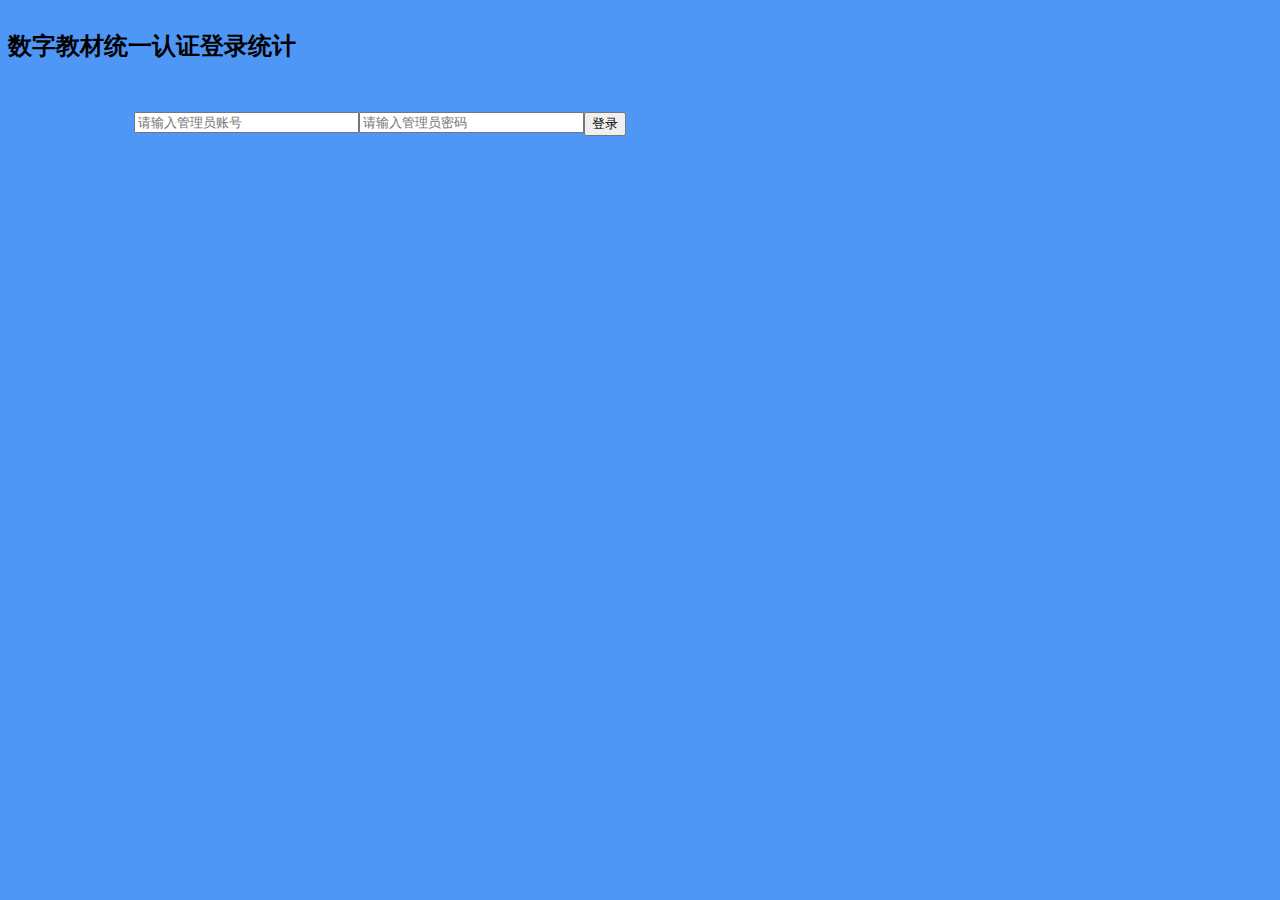
<file: ds/eden-authcenter-agent/src/main/resources/templates/adminlogin.html>
<!DOCTYPE html>

<!--[if lt IE 7]>
<html class="no-js lt-ie9 lt-ie8 lt-ie7"> <![endif]-->
<!--[if IE 7]>
<html class="no-js lt-ie9 lt-ie8"> <![endif]-->
<!--[if IE 8]>
<html class="no-js lt-ie9"> <![endif]-->

<html class="no-js" xmlns:th="http://www.w3.org/1999/xhtml"> <!--<![endif]-->
<head>
  <meta charset="utf-8" />
  <!--<meta http-equiv="X-UA-Compatible" content="IE=edge">-->
  <meta content="" name="description" />
  <meta content="width=device-width, initial-scale=1" name="viewport" />
  <title>上海市中小学数字教材登录统计</title>
  <link rel="stylesheet" th:href="@{/static/css/main_0216.css}"/>
  <link rel="stylesheet" th:href="@{/static/css/bootstrap.min.css}"/>
  <link rel="stylesheet" th:href="@{/static/css/normalize.css}"/>
  <script type="text/javascript" th:src="@{/static/js/jquery-1.10.2.min.js}"></script>

  <!--<script src="../js/vendor/modernizr-2.6.2.min.js"></script>-->
</head>
<body style="background-color: #4e97f7 !important;">
<!--[if lt IE 7]>
<p class="browsehappy">You are using an <strong>outdated</strong> browser. Please <a
        href="http://browsehappy.com/">upgrade your browser</a> to improve your experience.</p>
<![endif]-->

<!-- Add your site or application content here -->
<div class="bg">
  <div class="bg-form">
    <div class="loginContainer">
      <div class="login-box text-center">
        <form class="form" method="post">
          <h2 class="text-center" style="margin-top: 30px;">数字教材统一认证登录统计</h2>
          <div class="bg-form" style="width: 80%;margin: 50px auto">
            <div class="form-group text-left" style="float: left">
              <div class="input-group">
                <span class="input-group-addon" id="basic-addon1"><span aria-hidden="true" class="glyphicon glyphicon-user"></span></span>
                <input aria-describedby="basic-addon1" autocomplete="off" class="form-control" id="username" placeholder="请输入管理员账号" size="25" tabindex="1" type="text" name="userName" value="" />
              </div>
            </div>
            <div class="form-group text-left" style="float: left">
              <div class="input-group">
                <span class="input-group-addon " id="basic-addon2"> <span aria-hidden="true" class="glyphicon glyphicon-lock"></span></span>
                <input aria-describedby="basic-addon1" autocomplete="off" class="form-control" id="password" placeholder="请输入管理员密码" size="25" tabindex="2" type="password" name="pwd" />
              </div>
            </div>
            <button accesskey="l" class="btn btn-primary btn-block" id="login-button" style="outline: 0" tabindex="6" type="button" onclick="toLogin()">登录
            </button>
          </div>
        </form>
      </div>
      <!-- <div class="login-box">
          <button onclick="toLogin(1)" accesskey="l" class="login-btn" id="login-button" name="button" style="outline: 0" type="button">登录
          </button>
      </div> -->
    </div>
  </div>
  </div>
<script th:inline="javascript">
  /*<![CDATA[*/
  var ctxPath = /*[[@{/}]]*/ '';
  /*]]>*/
</script>
  <script type="text/javascript">
    function toLogin () {
       var action = ctxPath + "log/doLogin";
       $("form").attr("action", action);
       $("form").submit();
    }
  
  </script> 
</body></html>
</file>
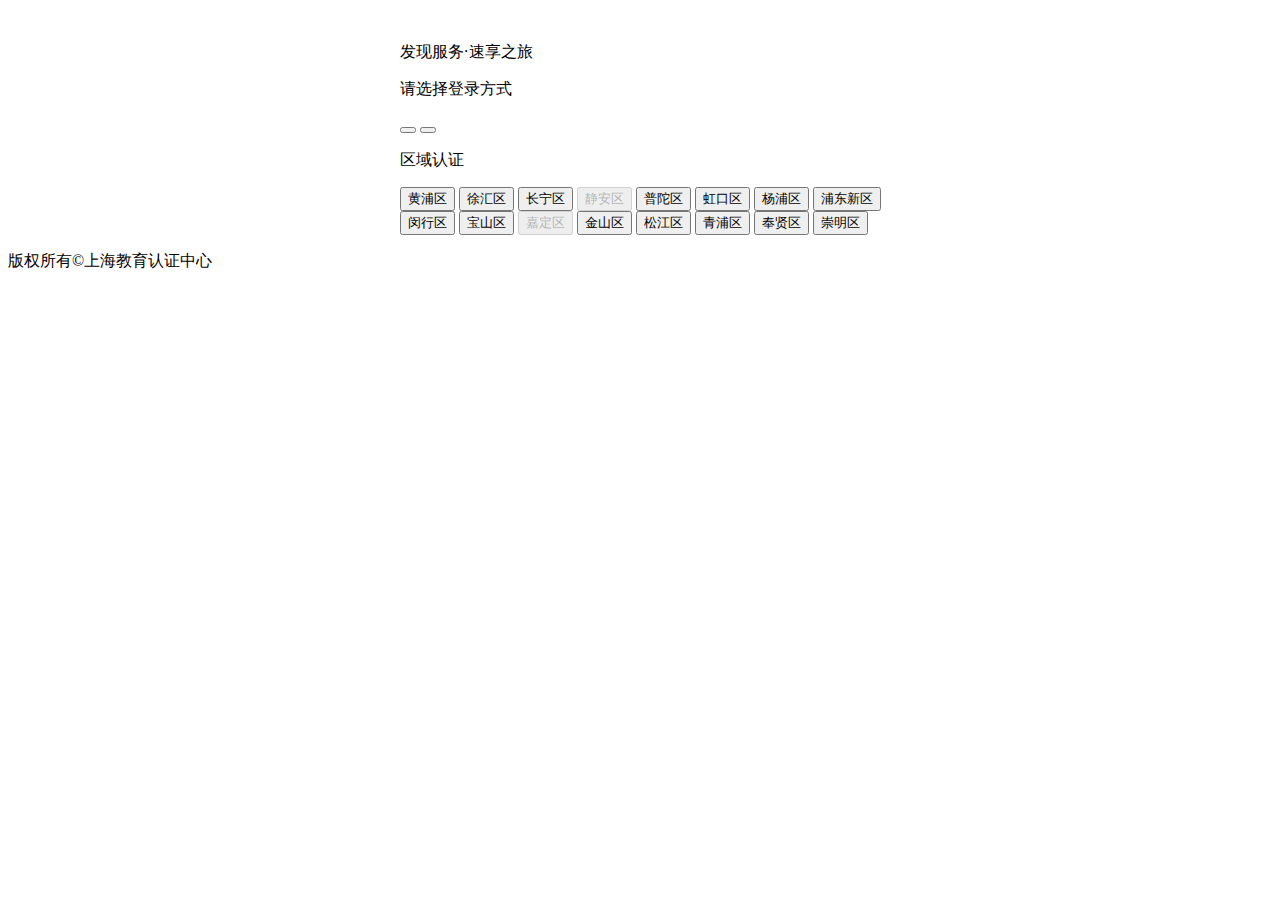
<file: ds/eden-authcenter-agent/src/main/resources/templates/ds.html>
<!DOCTYPE html>
<!--[if lt IE 7]>      <html class="no-js lt-ie9 lt-ie8 lt-ie7"> <![endif]-->
<!--[if IE 7]>         <html class="no-js lt-ie9 lt-ie8"> <![endif]-->
<!--[if IE 8]>         <html class="no-js lt-ie9"> <![endif]-->

<html class="no-js" xmlns:th="http://www.w3.org/1999/xhtml"> <!--<![endif]-->
  <head>

    <script type="text/javascript" th:src="@{/static/js/browser.js}"></script>
    <script th:inline="javascript">
      /*<![CDATA[*/
      var dianjiaoguanLoinUrl = [[${dianjiaoguanLoinUrl}]];
      var edenoperationLoginUrl = [[${edenoperationLoginUrl}]];
      var logId = [[${logId}]];
      var loginType = [[${loginType}]];
      var ctxPath = /*[[@{/}]]*/ '';

      var idpList = {
        qpjy: [[${qpjyLoginUrl}]],
        hpjy: [[${hpjyLoginUrl}]],
        xhjy: [[${xhjyLoginUrl}]],
        cnjy: [[${cnjyLoginUrl}]],
        ptjy: [[${ptjyLoginUrl}]],
        hkjy: [[${hkjyLoginUrl}]],
        ypjy: [[${ypjyLoginUrl}]],
        pdjy: [[${pdjyLoginUrl}]],
        mhjy: [[${mhjyLoginUrl}]],
        bsjy: [[${bsjyLoginUrl}]],
        jsjy: [[${jsjyLoginUrl}]],
        sjjy: [[${sjjyLoginUrl}]],
        fxjy: [[${fxjyLoginUrl}]],
        cmjy: [[${cmjyLoginUrl}]],
        jajy: [[${jajyLoginUrl}]],
        jdjy: [[${jdjyLoginUrl}]],
      }
      function toLogin(idp) {
        var info = new Browser();
        var baseUrl = ctxPath + "auth/tologin?logId="+logId+"&oauthType=";
        if (idp=="dianjiaoguan") {
          window.location.href = baseUrl+ "dianjiaoguan&loginUrl=" + encodeURIComponent(dianjiaoguanLoinUrl)+"&browser="+info.browser+"&device="+info.device+"&os="+info.os+"&version="+info.version;
        } else if (idp=="edenoperation") {
          window.location.href = baseUrl+ "edenoperation&loginUrl=" + encodeURIComponent(edenoperationLoginUrl)+"&browser="+info.browser+"&device="+info.device+"&os="+info.os+"&version="+info.version;
        } else {
          window.location.href = baseUrl+idp+"&loginUrl=" + encodeURIComponent(idpList[idp]+"&auth_source="+idp)+"&browser="+info.browser+"&device="+info.device+"&os="+info.os+"&version="+info.version;
        }
      }
      if (loginType && loginType.length > 0){
        toLogin(loginType);
      }
    </script>
    <meta charset="utf-8" />
    <!--<meta http-equiv="X-UA-Compatible" content="IE=edge">-->
    <meta content="" name="description" />
    <meta content="width=device-width, initial-scale=1" name="viewport" />
    <title>发现服务·速享之旅</title>
    <link rel="stylesheet" th:href="@{/static/css/ds.css}" />
    <link rel="stylesheet" th:href="@{/static/css/bootstrap.min.css}" />
    <link rel="stylesheet" th:href="@{/static/css/normalize.css}" />
    <link rel="shortcut icon" th:href="@{/static/img/favicon.ico}" >
    <script type="text/javascript" th:src="@{/static/js/jquery-1.10.2.min.js}"></script>
    <script type="text/javascript" th:src="@{/static/js/browser.js}"></script>

    <style>
      .form-group {
        width: 100%;
      }

      .bg-form {
        display: -webkit-box;
        display: -moz-box;
        display: -ms-flexbox;
        display: -webkit-flex;
        display: flex;
        -webkit-box-direction: normal;
        -webkit-box-orient: vertical;
        -moz-flex-direction: column;
        -webkit-flex-direction: column;
        flex-direction: column;
        -webkit-box-align: center;
        -moz-align-items: center;
        -webkit-align-items: center;
        align-items: center;
        -webkit-box-pack: center;
        -moz-justify-content: center;
        -webkit-justify-content: center;
        justify-content: center;
      }
    </style>
  </head>
  <body>
  <!--[if lt IE 7]>
  <p class="browsehappy">You are using an <strong>outdated</strong> browser. Please <a
          href="http://browsehappy.com/">upgrade your browser</a> to improve your experience.</p>
  <![endif]-->

    <!-- Add your site or application content here -->
    <div class="bg">
      <div class="bg-form">
        <div class="loginContainer">
          <!--<h1>上海数字教材运营管理中心</h1>-->
          <div class="login-box text-center">
            <img class="logo-top-left" th:src='@{/static/img/Rlogo.png}' />

            <p class="title">发现服务·速享之旅</p>
            <div class="title-line-city">
              <p>请选择登录方式</p>
            </div>
            <button id="login-btn-szjc" onclick="toLogin('edenoperation')" type="button"></button>
            <button id="login-btn-tyrz" onclick="toLogin('dianjiaoguan')" type="button"></button>
            <div class="title-line-district">
              <p>区域认证</p>
            </div>
            <div class="login-btn-district">
              <button class="login-btn-idp login-btn-idp-enable" onclick="toLogin('hpjy')" type="button">黄浦区</button>
              <button class="login-btn-idp login-btn-idp-enable" onclick="toLogin('xhjy')" type="button">徐汇区</button>
              <button class="login-btn-idp login-btn-idp-enable" onclick="toLogin('cnjy')" type="button">长宁区</button>
              <button class="login-btn-idp" disabled="disabled" onclick="toLogin('jajy')" type="button">静安区</button>
              <button class="login-btn-idp login-btn-idp-enable" onclick="toLogin('ptjy')" type="button">普陀区</button>
              <button class="login-btn-idp login-btn-idp-enable" onclick="toLogin('hkjy')" type="button">虹口区</button>
              <button class="login-btn-idp login-btn-idp-enable" onclick="toLogin('ypjy')" type="button">杨浦区</button>
              <button class="login-btn-idp login-btn-idp-enable" onclick="toLogin('pdjy')" type="button">浦东新区</button>
            </div>
            <div class="login-btn-district">
              <button class="login-btn-idp login-btn-idp-enable" onclick="toLogin('mhjy')" type="button">闵行区</button>
              <button class="login-btn-idp login-btn-idp-enable" onclick="toLogin('bsjy')" type="button">宝山区</button>
              <button class="login-btn-idp" disabled="disabled" onclick="toLogin('jdjy')" type="button">嘉定区</button>
              <button class="login-btn-idp login-btn-idp-enable" onclick="toLogin('jsjy')" type="button">金山区</button>
              <button class="login-btn-idp login-btn-idp-enable" onclick="toLogin('sjjy')" type="button">松江区</button>
              <button class="login-btn-idp login-btn-idp-enable" onclick="toLogin('qpjy')" type="button">青浦区</button>
              <button class="login-btn-idp login-btn-idp-enable" onclick="toLogin('fxjy')" type="button">奉贤区</button>
              <button class="login-btn-idp login-btn-idp-enable" onclick="toLogin('cmjy')" type="button">崇明区</button>
            </div>
          </div>
        </div>
      </div>
    </div>
    <div class="footer">
      <p class="footer-text">版权所有&copy;上海教育认证中心</p>
    </div>
  </body>
</html>
</file>
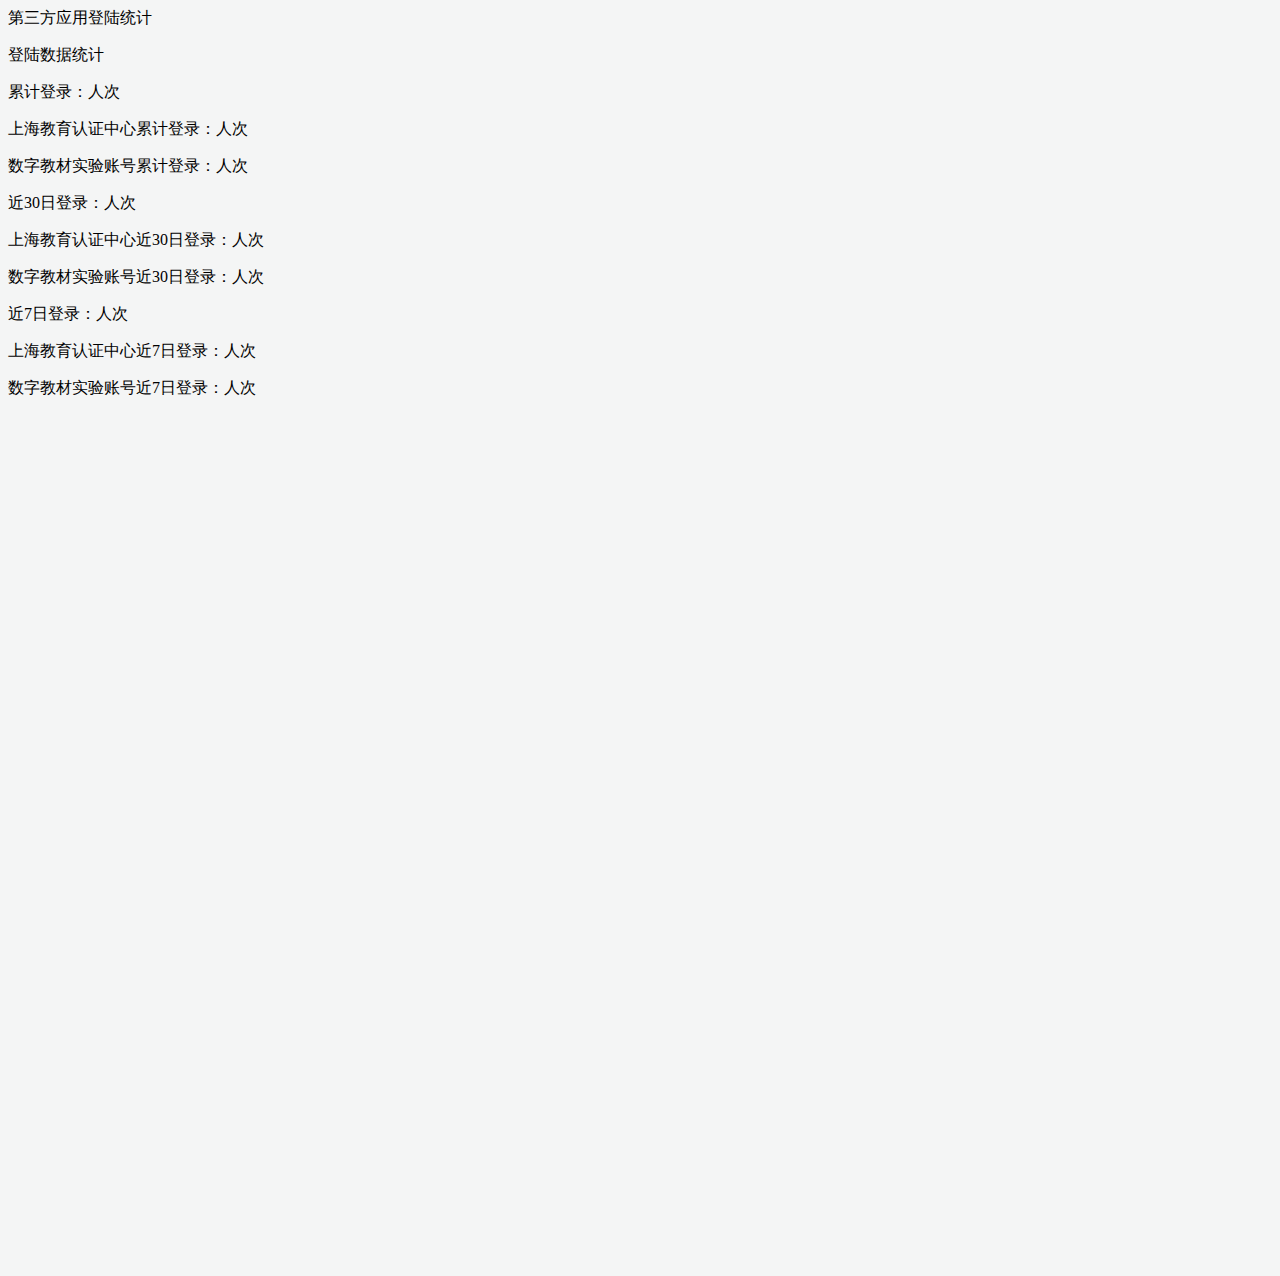
<file: ds/eden-authcenter-agent/src/main/resources/templates/loginstat.html>
<!DOCTYPE html>
<!--[if lt IE 7]>      <html class="no-js lt-ie9 lt-ie8 lt-ie7"> <![endif]-->
<!--[if IE 7]>         <html class="no-js lt-ie9 lt-ie8"> <![endif]-->
<!--[if IE 8]>         <html class="no-js lt-ie9"> <![endif]-->

<html class="no-js" xmlns:th="http://www.w3.org/1999/xhtml"> <!--<![endif]-->
<head>
  <meta charset="utf-8" />
  <!--<meta http-equiv="X-UA-Compatible" content="IE=edge">-->
  <meta content="" name="description" />
  <meta content="width=device-width, initial-scale=1" name="viewport" />
  <title>上海市中小学数字教材</title>
  <!-- <link rel="stylesheet" href="css/main_0327.css" />
  <link rel="stylesheet" href="css/statistics.css" />
  <link rel="stylesheet" href="css/bootstrap.min.css" />
  <link rel="stylesheet" href="css/normalize.css" />
  <script type="text/javascript" src="js/jquery-1.10.2.min.js"></script>
  <script src="js/echarts.min.js"></script> -->
  <link rel="stylesheet" th:href="@{/static/css/main_0216.css}"/>
  <link rel="stylesheet" th:href="@{/static/css/statistics.css}"/>
  <link rel="stylesheet" th:href="@{/static/css/bootstrap.min.css}"/>
  <link rel="stylesheet" th:href="@{/static/css/normalize.css}"/>
  <script type="text/javascript" th:src="@{/static/js/jquery-1.10.2.min.js}"></script>
  <script type="text/javascript" th:src="@{/static/js/echarts.min.js}"></script>
</head>

<body style="background-color: rgb(244, 245, 245);overflow: auto;">
  <!--[if lt IE 7]>
  <p class="browsehappy">You are using an <strong>outdated</strong> browser. Please <a
          href="http://browsehappy.com/">upgrade your browser</a> to improve your experience.</p>
  <![endif]-->

  <!-- Add your site or application content here -->
  <div class="static" style="height: 140vh;">
    <a th:href="@{/log/loginstat_xhzy}">第三方应用登陆统计</a>
    <p class="static-title">登陆数据统计</p>
    <p class="p-class"><span class="p-label">累计登录：</span><span class="p-num"></span>人次</p>
    <p class="p-class"><span class="p-label">上海教育认证中心累计登录：</span><span class="p-num"></span>人次</p>
    <p class="p-class"><span class="p-label">数字教材实验账号累计登录：</span><span class="p-num"></span>人次</p>
    <p class="p-class"><span class="p-label">近30日登录：</span><span class="p-num"></span>人次</p>
    <p class="p-class"><span class="p-label">上海教育认证中心近30日登录：</span><span class="p-num"></span>人次</p>
    <p class="p-class"><span class="p-label">数字教材实验账号近30日登录：</span><span class="p-num"></span>人次</p>
    <p class="p-class"><span class="p-label">近7日登录：</span><span class="p-num"></span>人次</p>
    <p class="p-class"><span class="p-label">上海教育认证中心近7日登录：</span><span class="p-num"></span>人次</p>
    <p class="p-class"><span class="p-label">数字教材实验账号近7日登录：</span><span class="p-num"></span>人次</p>
    <div id="main" style="width: 600px; height: 400px; margin: 100px auto;"></div>
  </div>

  <script th:inline="javascript">
  // <script type="text/javascript">
    /*<![CDATA[*/
    var data_djg = [[${data_djg}]];
    var data_syy = [[${data_syy}]];
    var data_time = [[${data_time}]];
    var data_total = [[${data_total}]];
    var data_total_djg = [[${data_total_djg}]];
    var data_total_syy = [[${data_total_syy}]];
    var data_30 = [[${data_30}]];
    var data_30_djg = [[${data_30_djg}]];
    var data_30_syy = [[${data_30_syy}]];
    var data_7 = [[${data_7}]];
    var data_7_djj = [[${data_7_djj}]];
    var data_7_syy = [[${data_7_syy}]];
    // var data_djg = [320, 332, 301, 334, 390, 330, 320];
    // var data_syy = [120, 132, 101, 134, 90, 230, 210];
    // var data_time = ['3.21', '3.22', '3.23', '3.24', '3.25', '3.26', '3.27'];
    // var data_total = 100;
    // var data_total_djg = 100;
    // var data_total_syy = 100;
    // var data_30 = 100;
    // var data_30_djg = 100;
    // var data_30_syy = 100;
    // var data_7 = 100;
    // var data_7_djj = 100;
    // var data_7_syy = 100;
    /*]]>*/
  </script>

  <script type="text/javascript">
    // 初始化echarts实例
    var myChart = echarts.init(document.getElementById('main'));

    // 指定图表的配置项和数据
    var option = {
      tooltip: {
        trigger: 'axis',
        axisPointer: { // 坐标轴指示器，坐标轴触发有效
          type: 'shadow' // 默认为直线，可选为：'line' | 'shadow'
        },
        formatter(params){
          let sum = params[0].value + params[1].value
          return  params[0].axisValueLabel + '统计 </br>'+
           '上海教育认证中心：'+ params[0].value + '</br>' +
           '数字教材实验账号：'+ params[1].value + '</br>'+
           ' 总计：'+ sum

        }
      },
      title: {
        text: '近七日登陆数据',
        left: '50%',
        textAlign: 'center'
      },
      legend: {
        top: 40,
        data: ['上海教育认证中心', '数字教材实验账号']
      },
      grid: {
        left: '3%',
        right: '4%',
        bottom: '3%',
        top: 80,
        containLabel: true
      },
      xAxis: [{
        type: 'category',
        data: data_time
      }],
      yAxis: [{
        type: 'value'
      }],
      series: [{
          name: '上海教育认证中心',
          type: 'bar',
          stack: '人次',
          data: data_djg
        },
        {
          name: '数字教材实验账号',
          type: 'bar',
          stack: '人次',
          data: data_syy
        }
      ]
    };

    function displayNum() {
      var doc = document.getElementsByClassName('p-num');
      doc[0].textContent = data_total;
      doc[1].textContent = data_total_djg;
      doc[2].textContent = data_total_syy;
      doc[3].textContent = data_30;
      doc[4].textContent = data_30_djg;
      doc[5].textContent = data_30_syy;
      doc[6].textContent = data_7;
      doc[7].textContent = data_7_djj;
      doc[8].textContent = data_7_syy;
    }

    myChart.setOption(option);
    displayNum();
  </script>
</body>
</html>
</file>
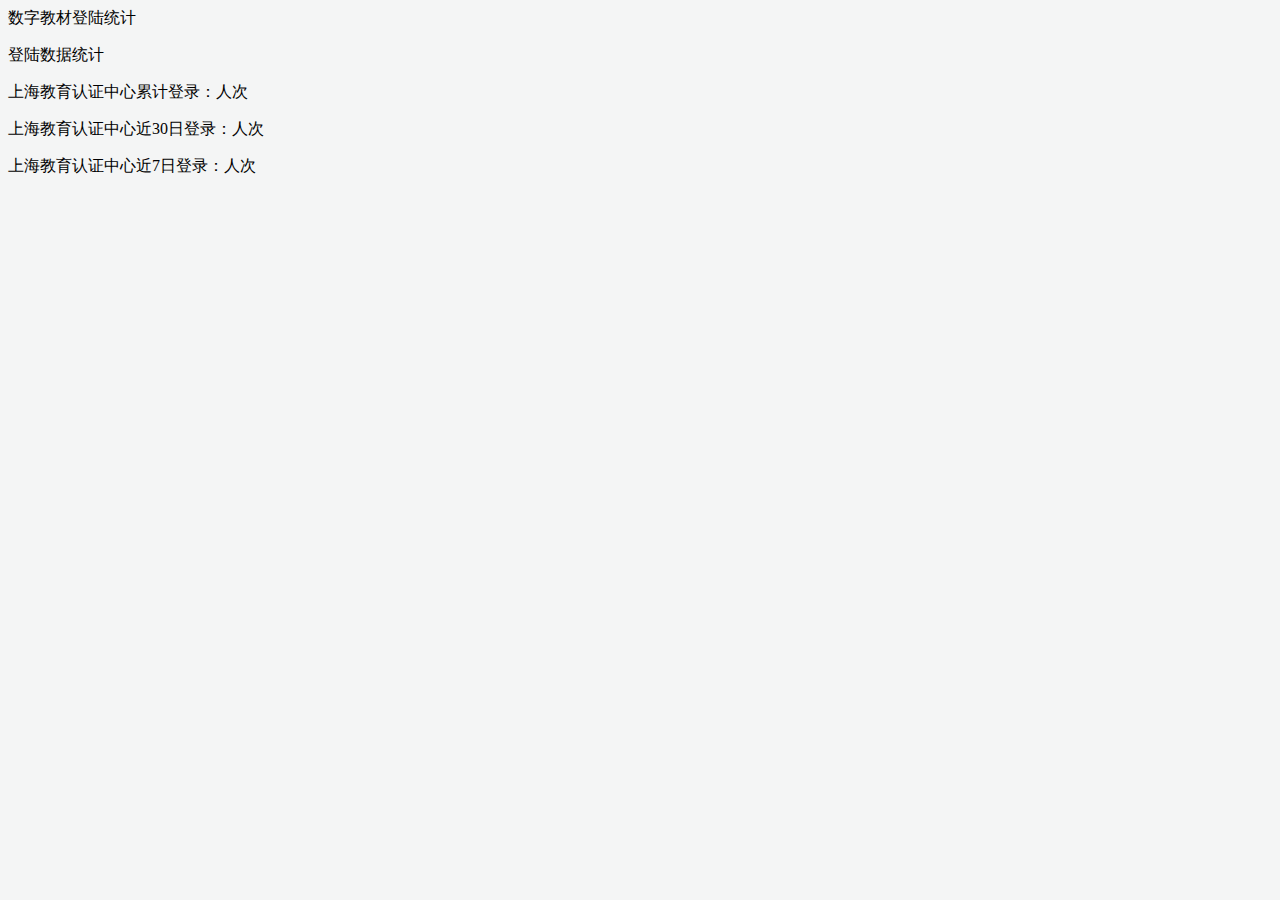
<file: ds/eden-authcenter-agent/src/main/resources/templates/loginstat_xhzy.html>
<!DOCTYPE html>
<!--[if lt IE 7]>      <html class="no-js lt-ie9 lt-ie8 lt-ie7"> <![endif]-->
<!--[if IE 7]>         <html class="no-js lt-ie9 lt-ie8"> <![endif]-->
<!--[if IE 8]>         <html class="no-js lt-ie9"> <![endif]-->

<html class="no-js" xmlns:th="http://www.w3.org/1999/xhtml"> <!--<![endif]-->

<head>
  <meta charset="utf-8" />
  <!--<meta http-equiv="X-UA-Compatible" content="IE=edge">-->
  <meta content="" name="description" />
  <meta content="width=device-width, initial-scale=1" name="viewport" />
  <title>上海市中小学数字教材</title>
  <!-- <link rel="stylesheet" href="css/main_0327.css" />
  <link rel="stylesheet" href="css/statistics.css" />
  <link rel="stylesheet" href="css/bootstrap.min.css" />
  <link rel="stylesheet" href="css/normalize.css" />
  <script type="text/javascript" src="js/jquery-1.10.2.min.js"></script>
  <script src="js/echarts.min.js"></script> -->
  <link rel="stylesheet" th:href="@{/static/css/main_0216.css}"/>
  <link rel="stylesheet" th:href="@{/static/css/statistics.css}"/>
  <link rel="stylesheet" th:href="@{/static/css/bootstrap.min.css}"/>
  <link rel="stylesheet" th:href="@{/static/css/normalize.css}"/>
  <script type="text/javascript" th:src="@{/static/js/jquery-1.10.2.min.js}"></script>
  <script th:src="@{/static/js/echarts.min.js}"></script>
</head>

<body style="background-color: rgb(244, 245, 245);">
  <!--[if lt IE 7]>
  <p class="browsehappy">You are using an <strong>outdated</strong> browser. Please <a
          href="http://browsehappy.com/">upgrade your browser</a> to improve your experience.</p>
  <![endif]-->

  <!-- Add your site or application content here -->
  <div class="static">
    <a th:href="@{/log/loginstat}">数字教材登陆统计</a>
    <p class="static-title">登陆数据统计</p>
    <p class="p-class"><span class="p-label">上海教育认证中心累计登录：</span><span class="p-num"></span>人次</p>
    <p class="p-class"><span class="p-label">上海教育认证中心近30日登录：</span><span class="p-num"></span>人次</p>
    <p class="p-class"><span class="p-label">上海教育认证中心近7日登录：</span><span class="p-num"></span>人次</p>
    <div id="main" style="width: 600px; height: 400px; margin: 100px auto;"></div>
  </div>

  <script th:inline="javascript">
  // <script type="text/javascript">
    /*<![CDATA[*/
    var data1_djg = [[${data1_djg}]];
    var data1_time = [[${data1_time}]];
    var data1_total_djg = [[${data1_total_djg}]];
    var data1_30_djg = [[${data1_30_djg}]];
    var data1_7_djg = [[${data1_7_djg}]];
    // var data1_djg = [74, 34, 24, 37, 73, 106, 64];
    // var data1_time = ['4.3', '4.4', '4.5', '4.6', '4.7', '4.8', '4.9'];
    // var data1_total_djg = 3295;
    // var data1_30_djg = 2348;
    // var data1_7_djg = 412;
    /*]]>*/
  </script>

  <script type="text/javascript">
    // 初始化echarts实例
    var myChart = echarts.init(document.getElementById('main'));

    // 指定图表的配置项和数据
    var option = {
      tooltip: {
        trigger: 'axis',
        axisPointer: { // 坐标轴指示器，坐标轴触发有效
          type: 'shadow' // 默认为直线，可选为：'line' | 'shadow'
        },
        // formatter(params){
        //   let sum = params[0].value + params[1].value
        //   return ` ${params[0].axisValueLabel} 统计 </br>
        //     电教馆： ${params[0].value} </br>
        //     省运营： ${params[1].value} </br>
        //     总计： ${sum}
        //   `
        // }
      },
      title: {
        text: '近七日登陆数据',
        left: '50%',
        textAlign: 'center'
      },
      // legend: {
      //   top: 40,
      //   data: ['上海教育认证中心', '数字教材实验账号']
      // },
      grid: {
        left: '3%',
        right: '4%',
        bottom: '3%',
        top: 80,
        containLabel: true
      },
      xAxis: [{
        type: 'category',
        data: data1_time
      }],
      yAxis: [{
        type: 'value'
      }],
      series: [{
          name: '上海教育认证中心',
          type: 'bar',
          stack: '人次',
          data: data1_djg
        },
        // {
        //   name: '数字教材实验账号',
        //   type: 'bar',
        //   stack: '人次',
        //   data: data1_syy
        // }
      ]
    };

    function displayNum() {
      var doc = document.getElementsByClassName('p-num');
      doc[0].textContent = data1_total_djg;
      doc[1].textContent = data1_30_djg;
      doc[2].textContent = data1_7_djg;
    }

    myChart.setOption(option);
    displayNum();
  </script>
</body>
</html>
</file>
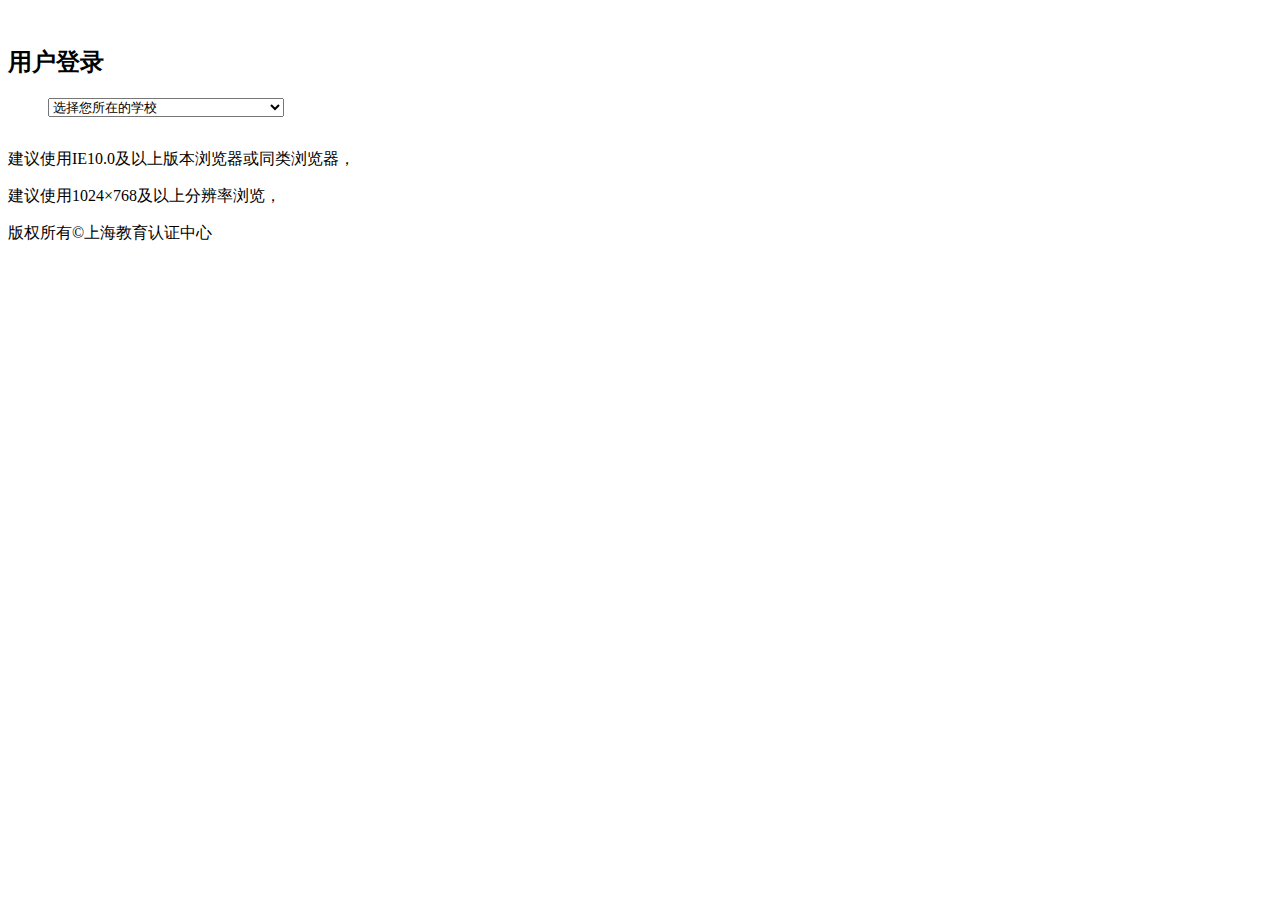
<file: sp/sh-authcenter-agent/src/main/resources/templates/idp.html>
<!DOCTYPE html>
<!--[if lt IE 7]>      <html class="no-js lt-ie9 lt-ie8 lt-ie7"> <![endif]-->
<!--[if IE 7]>         <html class="no-js lt-ie9 lt-ie8"> <![endif]-->
<!--[if IE 8]>         <html class="no-js lt-ie9"> <![endif]-->

<html class="no-js" xmlns:th="http://www.w3.org/1999/xhtml"> <!--<![endif]-->
<head>
  <meta charset="utf-8" />
  <!--<meta http-equiv="X-UA-Compatible" content="IE=edge">-->
  <meta content="" name="description" />
  <meta content="width=device-width, initial-scale=1" name="viewport" />
  <title>上海教育认证平台</title>
  <!-- <link type="text/css" rel="stylesheet" href="./css/css.css" />
  <script src="./js/jquery.js" type="text/javascript"></script> -->
  <link type="text/css" rel="stylesheet" th:href="@{/static/css/css.css}" />
  <script th:src="@{/static/js/jquery.js}" type="text/javascript"></script>
</head>

<body>
<script th:inline="javascript">
  /*<![CDATA[*/
  var loginType = [[${loginType}]];
  var ctxPath = /*[[@{/}]]*/ '';
  /*]]>*/
</script>

<script>
  //判断是否为金山教育阅读平台访问
  if (loginType === "jsyd") {
    var url = genLoginUrl("https://idp.jsedu.sh.cn/idp/shibboleth");
    var idp = '金山教育';
    window.location.href = ctxPath + "auth/tologin?idp="+idp+"&loginUrl=" + encodeURIComponent(url);
  } else if (loginType === "qpjy") {
    var url = genLoginUrl("https://idp.qpedu.cn/idp/shibboleth");
    var idp = '青浦教育';
    window.location.href = ctxPath + "auth/tologin?idp="+idp+"&loginUrl=" + encodeURIComponent(url);
  } else if (loginType === "hpjy") {
    var url = genLoginUrl("https://idp.qpedu.cn/idp/shibboleth");
    var idp = '黄浦教育';
    window.location.href = ctxPath + "auth/tologin?idp="+idp+"&loginUrl=" + encodeURIComponent(url);
  } else if (loginType === "fxjy") {
    var url = genLoginUrl("https://idp.qpedu.cn/idp/shibboleth");
    var idp = '奉贤教育';
    window.location.href = ctxPath + "auth/tologin?idp="+idp+"&loginUrl=" + encodeURIComponent(url);
  } else if (loginType === "pdjy") {
    var url = genLoginUrl("https://idp.qpedu.cn/idp/shibboleth");
    var idp = '浦东教育';
    window.location.href = ctxPath + "auth/tologin?idp="+idp+"&loginUrl=" + encodeURIComponent(url);
  } else if (loginType === "ypjy") {
    var url = genLoginUrl("https://idp.qpedu.cn/idp/shibboleth");
    var idp = '杨浦教育';
    window.location.href = ctxPath + "auth/tologin?idp="+idp+"&loginUrl=" + encodeURIComponent(url);
  } else if (loginType === "cnjy") {
    var url = genLoginUrl("https://idp.qpedu.cn/idp/shibboleth");
    var idp = '长宁教育';
    window.location.href = ctxPath + "auth/tologin?idp="+idp+"&loginUrl=" + encodeURIComponent(url);
  }

  function genLoginUrl(baseurl) {
    var args = new Object();
    var query = location.search.substring(1);
    var param = query.split("&");
    for (var i = 0; i < param.length; i++) {
      var pos = param[i].indexOf('=');
      if (pos == -1) {
        continue;
      }
      var argname = param[i].substring(0, pos);
      var value = param[i].substring(pos + 1);
      args[argname] = unescape(value);
    }
    var url = unescape(args['return']) + "&entityID="+baseurl;
    return url;
  }

  // 列表选择idp跳转事件
  function bfsubmit() {
    if ($("#ddl_selectidp").val() != "0") {
      var args = new Object();
      var query = location.search.substring(1); //获取查询串
      var param = query.split("&");
      for (var i = 0; i < param.length; i++) {
        var pos = param[i].indexOf('='); //查找name=value
        if (pos == -1) { //如果没有找到就跳过
          continue;
        }
        var argname = param[i].substring(0, pos); //提取name
        var value = param[i].substring(pos + 1); //提取value
        args[argname] = unescape(value); //存为属性
      }
      var url = unescape(args['return']) + "&entityID=" + $("#ddl_selectidp").val();
      var idp = $("#ddl_selectidp").find("option:selected").html();
      idp = idp.substr(3);
      //document.location = url;
      window.location.href = ctxPath + "auth/tologin?idp="+idp+"&loginUrl=" + encodeURIComponent(url);
    } else {
      alert("请选择您所在的学校");
    }
  }
</script>
  <div class="top">
    <div class="main">
      <a><img th:src="@{/static/images/Rlogo.jpg}" /></a>
    </div>
  </div>
  <div class="login-c">
    <div class="main">
      <div class="login-list fl">
        <ul class="login-list-ul">
        </ul>
      </div>
      <div class="login-form fr">
        <h2 class="login-form-h2">用户登录</h2>
        <div class="login-jump">
          <div class="login-jump-select">
            <dl class="jump-select-dl clearfix">
              <dt>
                <span></span>
              </dt>
              <dd>
                <select name="ddl_selectidp" id="ddl_selectidp" class="jump-select">
                  <option value="0">选择您所在的学校</option>
                  <option value="https://idp.shec.edu.cn/idp/shibboleth">01:上海市教委</option>
                  <option value="https://idpfudan.fudan.edu.cn/idp/shibboleth">02:复旦大学</option>
                  <option value="https://idp.ecnu.edu.cn/idp/shibboleth">04:华东师范大学</option>
                  <option value="https://idp.ecust.edu.cn/idp/shibboleth">05:华东理工大学</option>
                  <option value="https://idp.shisu.edu.cn/idp/shibboleth">06:上海外国语大学</option>
                  <option value="https://idp.dhu.edu.cn/idp/shibboleth">07:东华大学</option>
                  <option value="https://idpcarsi.shufe.edu.cn/idp/shibboleth">08:上海财经大学</option>
                  <option value="https://idp.usst.edu.cn/idp/shibboleth">09:上海理工大学</option>
                  <option value="https://idp.shiep.edu.cn/idp/shibboleth">10:上海电力学院</option>
                  <option value="https://idp.shu.edu.cn/idp/shibboleth">11:上海大学</option>
                  <option value="https://idp.shnu.edu.cn/idp/shibboleth">12:上海师范大学</option>
                  <option value="https://jaccount.sjtu.edu.cn/idp/shibboleth">15:上海交通大学</option>
                  <option value="https://idp.shmtu.edu.cn/idp/shibboleth">16:上海海事大学</option>
                  <option value="https://idp-carsi.shou.edu.cn/idp/shibboleth">17:上海海洋大学</option>
                  <option value="https://idp.sspu.edu.cn/idp/shibboleth">18:上海第二工业大学</option>
                  <option value="https://idp.sandau.edu.cn/idp/shibboleth">19:上海杉达学院</option>
                  <option value="https://idp.sdju.edu.cn/idp/shibboleth">20:上海电机学院</option>
                  <option value="https://idp.shsmu.edu.cn/idp/shibboleth">21:上海交通大学医学院</option>
                  <option value="https://idp.shcc.edu.cn/idp/shibboleth">22:上海海关学院</option>
                  <option value="https://idp.sbs.edu.cn/idp/shibboleth">23:上海商学院</option>
                  <option value="https://idp.gench.edu.cn/idp/shibboleth">24:上海建桥学院</option>
                  <option value="https://idp.smmu.edu.cn/idp/shibboleth">25:海军军医大学</option>
                  <option value="https://idp-carsi.suibe.edu.cn/idp/shibboleth">26:上海对外经贸大学</option>
                  <option value="https://idp.sus.edu.cn/idp/shibboleth">27:上海体育学院</option>
                  <option value="https://idp.esu.edu.cn/idp/shibboleth">28:上海东海职业技术学院</option>
                  <option value="https://idp.shafc.edu.cn/idp/shibboleth">29:上海农林职业技术学院</option>
                  <option value="https://idp.sicfl.edu.cn/idp/shibboleth">30:上海工商外国语职业学院</option>
                  <option value="https://idp.shjgu.edu.cn/idp/shibboleth">31:上海济光职业技术学院</option>
                  <option value="https://idp.sou.edu.cn/idp/shibboleth">32:上海开放大学</option>
                  <option value="https://idp.sumhs.edu.cn/idp/shibboleth">33:上海健康医学院</option>
                  <option value="https://idp.ecupl.edu.cn/idp/shibboleth">34:华东政法大学</option>
                  <option value="https://idp-sma.cloud.sh.edu.cn/idp/shibboleth">35:上海海事职业技术学院</option>
                  <option value="https://idp.sitsh.edu.cn/idp/shibboleth">36:上海旅游高等专科学校</option>
                  <option value="https://idp.shpc.edu.cn/idp/shibboleth">37:上海公安学院</option>
                  <option value="https://idp-shec.cloud.sh.edu.cn/idp/shibboleth">38:认证中心测试子域</option>
                  <option value="https://idp-xwcb.cloud.sh.edu.cn/idp/shibboleth">39:上海新闻出版职业技术学校</option>
                  <option value="https://idp-shwmcj.cloud.sh.edu.cn/idp/shibboleth">40:上海市贸易学校</option>
                  <option value="https://idp-scasqhwz.cloud.sh.edu.cn/idp/shibboleth">41:上海商业会计学校</option>
                  <option value="https://idp-shnhzx.cloud.sh.edu.cn/idp/shibboleth">42:上海市南湖职校</option>
                  <option value="https://idp-sems.cloud.sh.edu.cn/idp/shibboleth">43:上海市经济管理学校</option>
                  <option value="https://idp-sthu.cloud.sh.edu.cn/idp/shibboleth">44:上海师范大学天华学院</option>
                  <option value="https://idp-sjxqzx.cloud.sh.edu.cn/idp/shibboleth">51:上海市松江区新桥职业技术学校</option>
                  <option value="https://idp-qpzx.cloud.sh.edu.cn/idp/shibboleth">52:上海市青浦区职业学校</option>
                  <option value="https://idp.sit.edu.cn/idp/shibboleth">53:上海应用技术大学</option>
                  <option value="https://idp.scst.edu.cn/idp/shibboleth">54:上海科学技术职业学院</option>
                  <option value="https://idp.xdsisu.edu.cn/idp/shibboleth">55:上海外国语大学贤达经济人文学院</option>
                  <option value="https://idp.firstjob.com.cn/idp/shibboleth">56:学生事务中心</option>
                  <option value="https://idp.hpe.cn/idp/shibboleth">57:黄浦区教育信息中心</option>
                  <option value="https://idp.chneic.sh.cn/idp/shibboleth">58:长宁区教育信息中心</option>
                  <option value="https://idp.sjedu.cn/idp/shibboleth">59:松江智慧教育</option>
                  <option value="https://idp.mhedu.sh.cn/idp/shibboleth">60:闵行区教育局信息中心</option>
                  <option value="https://idp.xhedu.sh.cn/idp/shibboleth">61:徐汇教育</option>
                  <option value="https://idp.qpedu.cn/idp/shibboleth">62:青浦教育</option>
                  <option value="https://idp.jsedu.sh.cn/idp/shibboleth">63:金山教育</option>
                  <option value="https://idp-cmjy.cloud.sh.edu.cn/idp/shibboleth">64:崇明教育</option>
                  <option value="https://idp.pte.sh.cn/idp/shibboleth">66:普陀教育</option>
                  <option value="https://idp-age03.cloud.sh.edu.cn/idp/shibboleth">70:学前03子域</option>
                  <option value="https://idp-huiyuan.cloud.sh.edu.cn/idp/shibboleth">72:慧源共享认证子域</option>
                  <option value="https://idp-age06.cloud.sh.edu.cn/idp/shibboleth">73:学前教育认证</option>
                  <option value="https://idp-zzyrz.cloud.sh.edu.cn/idp/shibboleth">75:中职开放课程云认证</option>
                  <option value="https://stu-idp.edu.sh.cn/idp/shibboleth">76:电教馆-idp</option>
                </select>
              </dd>
            </dl>
          </div>
          <div class="login-jump-btn">
            <table cellpadding="0" cellspacing="0" width="100%">
              <tr>
                <td align="left"><a href="#" class="jump-btn" onclick="bfsubmit();"></a></td>
                <td align="right"><a href="#" class="help-btn"></a></td>
              </tr>
            </table>
          </div>
        </div>
        <div class="login-form-tip">
          <p>建议使用IE10.0及以上版本浏览器或同类浏览器，</p>
          <p>建议使用1024×768及以上分辨率浏览，</p>
        </div>
      </div>
      <div class="clear"></div>
    </div>
  </div>
  <div class="bottom">
    <p>版权所有&copy;上海教育认证中心</p>
  </div>


</body>

</html>
</file>
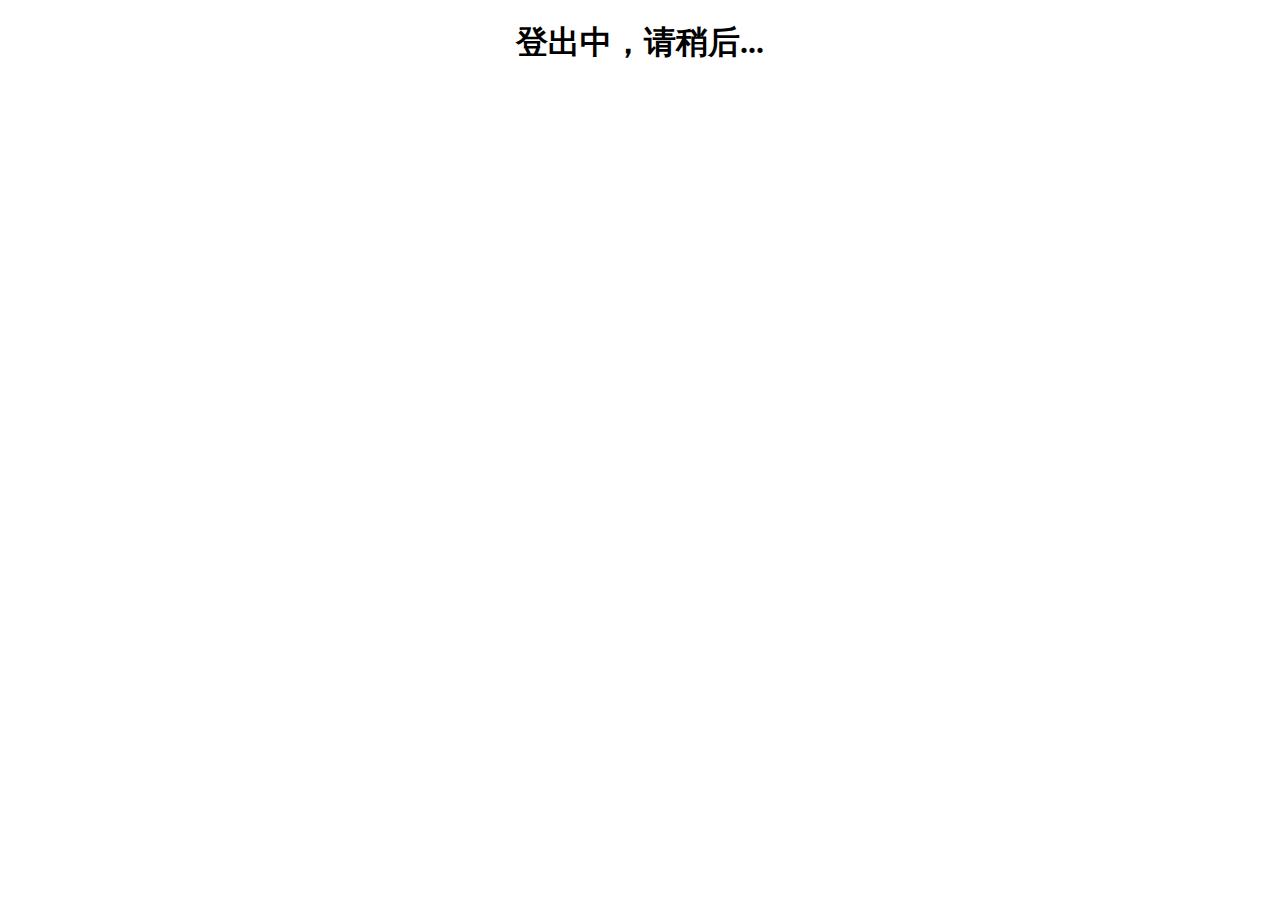
<file: sp/sh-authcenter-agent/src/main/resources/templates/logout.html>
<!DOCTYPE html>
<!--[if lt IE 7]>      <html class="no-js lt-ie9 lt-ie8 lt-ie7"> <![endif]-->
<!--[if IE 7]>         <html class="no-js lt-ie9 lt-ie8"> <![endif]-->
<!--[if IE 8]>         <html class="no-js lt-ie9"> <![endif]-->

<html class="no-js" xmlns:th="http://www.w3.org/1999/xhtml"> <!--<![endif]-->
<head>
  <meta charset="utf-8" />
  <!--<meta http-equiv="X-UA-Compatible" content="IE=edge">-->
  <meta content="" name="description" />
  <meta content="width=device-width, initial-scale=1" name="viewport" />
  <title>登出</title>
</head>

<body>
  <div style="text-align: center;">
    <h1>登出中，请稍后...</h1>
  </div>
  <iframe id="sp" src="" frameborder="0" style="display: none;"></iframe>
  <iframe id="idp" src="" frameborder="0" style="display: none;"></iframe>

  <script th:inline="javascript">
    /*<![CDATA[*/
    var spLogoutUrl = [[${logoutUrl}]];
    //var idpLogoutUrl = [[${idpLogoutUrl}]];
    var returnUrl = [[${returnUrl}]];
    /*]]>*/
  </script>

  <script>
    // var spLogoutUrl = 'https://sp.etextbook.cn/Shibboleth.sso/Logout';
    // var idpLogoutUrl = 'https://idp.jsedu.sh.cn/idp/profile/Logout';
    // var returnUrl = 'http://180.167.91.206:5710';

    function samlLogout() {
      console.log(window.frames['sp'], window.frames['idp'])
      //console.log(spLogoutUrl, idpLogoutUrl)
      window.frames[0].location.href = spLogoutUrl;
      //window.frames[1].location.href = idpLogoutUrl;
      setTimeout(() => {
        window.location.href = returnUrl;
      }, 100);
    }

    samlLogout();
  </script>
</body>

</html>
</file>
